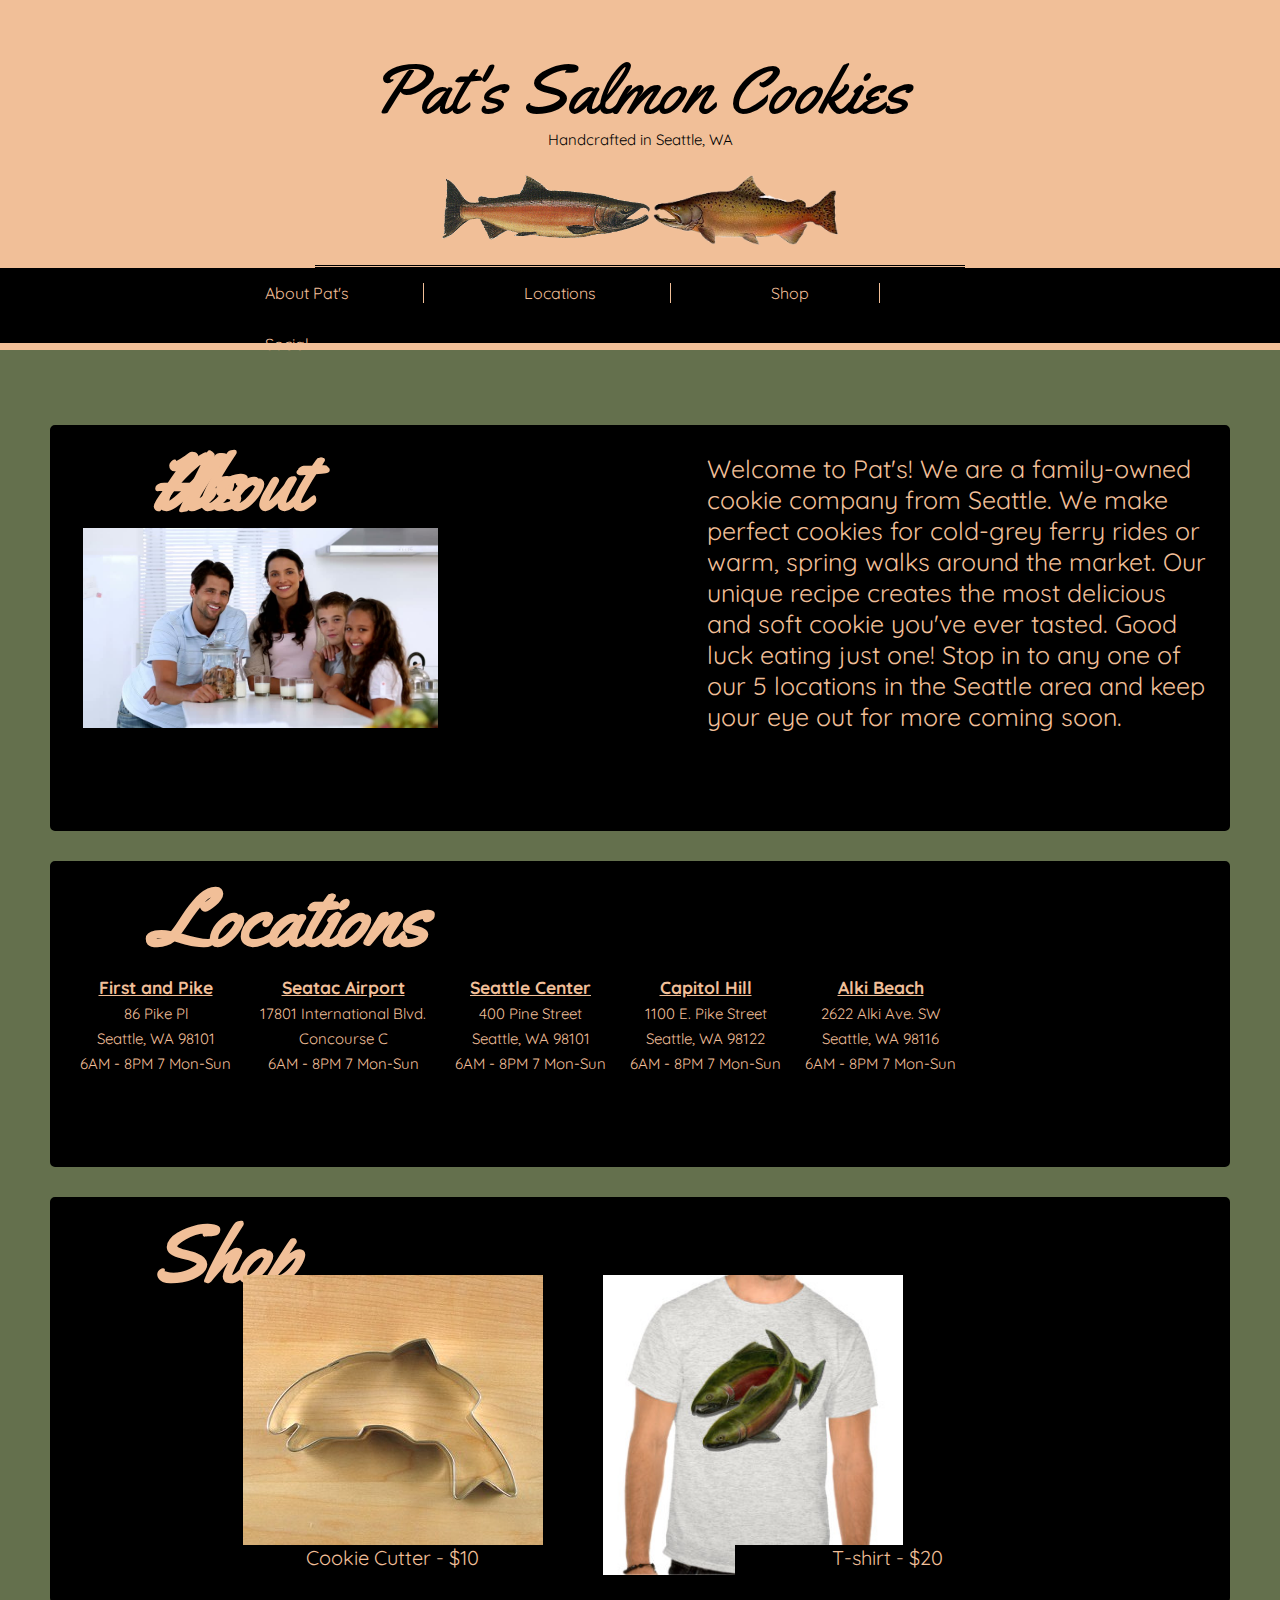
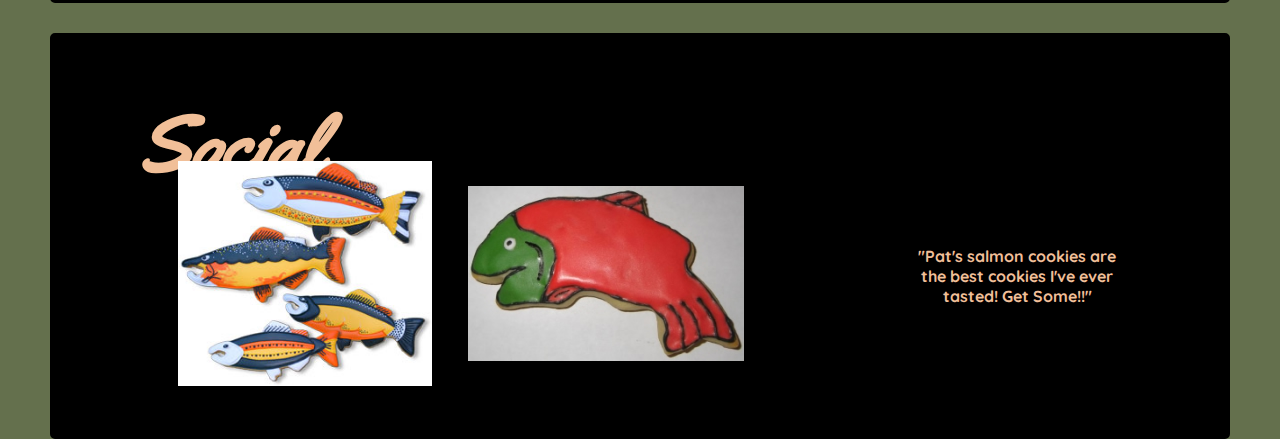
<file: index.html>
<!DOCTYPE html>
<html>
  <head>
    <meta charset="utf-8">
    <title>Pat's Salmon Cookies</title>
    <link rel="stylesheet" type="text/css" href="cssPages/homestyle.css">
    <link href='https://fonts.googleapis.com/css?family=Yellowtail' rel='stylesheet' type='text/css'>
    <link href='https://fonts.googleapis.com/css?family=Quicksand' rel='stylesheet' type='text/css'>
  </head>
  <body>
    <header>
      <div id="headerBox">
      <section class="fishHeader">
      <div id="pats">
        Pat's Salmon Cookies
      </div>
      <div id="established">
      Handcrafted in Seattle, WA
      </div>
      <div>
      <img src="img/salmon.png" id='salmon'/>
      <img src="img/chinook1.png" id='chinook'/>
      </div>
      </section>
    </div>
    <section>
      <h4> ~ Est. 2016 ~ </h4>
    </section>
    <nav id="navBox">
      <ul>
        <li> About Pat's </li>
        <li> Locations </li>
        <li> Shop </li>
        <li id="socialNav"> Social </li>
      </ul>
    </nav>
    </header>
    <section id="mainPage">
      <article id="aboutSection">
        <div id="about">
          <h1> About Us </h1>
        </div>
        <img src="img/family.jpg" id="familyPhoto"/>
        <p id="welcomeMessage"> Welcome to Pat's! We are a family-owned cookie company from Seattle. We make perfect cookies for cold-grey ferry rides or warm, spring walks around the market. Our unique recipe creates the most delicious and soft cookie you've ever tasted. Good luck eating just one! Stop in to any one of our 5 locations in the Seattle area and keep your eye out for more coming soon.
        </p>
      </article>
      <article id="locationSection">
        <div id="location">
          <h1> Locations </h1>
        </div>
        <div id="locationText">
          <div id="firstAndPike">
            <h3> First and Pike </h3>
            <p> 86 Pike Pl </p>
            <p> Seattle, WA 98101 </p>
            <p> 6AM - 8PM 7 Mon-Sun </p>
          </div>
        <div id="seatacAirport">
          <h3> Seatac Airport </h3>
          <p> 17801 International Blvd. </p>
          <p> Concourse C </p>
          <p> 6AM - 8PM 7 Mon-Sun </p>
        </div>
        <div id="seattleCenter">
          <h3> Seattle Center </h3>
          <p> 400 Pine Street </p>
          <p> Seattle, WA 98101 </p>
          <p> 6AM - 8PM 7 Mon-Sun </p>
        </div>
        <div id="capitolHill">
          <h3> Capitol Hill </h3>
          <p> 1100 E. Pike Street </p>
          <p> Seattle, WA 98122 </p>
          <p> 6AM - 8PM 7 Mon-Sun </p>
        </div>
        <div id="alki">
          <h3> Alki Beach </h3>
          <p> 2622 Alki Ave. SW </p>
          <p> Seattle, WA 98116 </p>
          <p> 6AM - 8PM 7 Mon-Sun </p>
        </div>
        </div>
      </article>
      <article id="shopSection">
        <div id="shop">
          <h1> Shop </h1>
        </div>
        <div id="shopItems">
        <figure>
          <img src="img/cutter.jpeg" id="cookieCutter"/>
          <span id="cutterPrice"> Cookie Cutter - $10 </span>
        </figure>
        <figure>
          <img src="img/shirt.jpg" id="shirt"/>
          <span id="salePrice"> T-shirt - $20 </span>
        </figure>
        </div>
      </article>
      <article id="socialSection">
        <div id="social">
          <h1> Social </h1>
        </div>
        <img src="img/fish.jpg" id="cookieOne"/>
        <img src="img/frosted-cookie.jpg" id="cookieTwo"/>
        <h4> "Pat's salmon cookies are the best cookies I've ever tasted! Get Some!!" </h4>
      </article>
    </section>
  </body>
</html>
</file>
<file: cssPages/homestyle.css>
body {
  background-color: #64704D;
  margin-left: 0px;
  margin-right: 0px;
  margin-top: 0px;
  margin-bottom: 0px;
}

header {
  line-height: 50px;
  background-color: #F1BF98;
  height: 350px;
  width: 100%
  margin-left: auto;
  margin-right: auto;
  border: 0px;
}

#pats {
  font-size: 70px;
}

#established {
  font-size: 15px;
  font-family: 'Quicksand', sans-serif;
}

.fishHeader {

  border-bottom-style: double;
  width: 650px;
  text-align: center;
  margin-left: auto;
  margin-right:auto;
  padding-top: 65px;
  font-family: 'Yellowtail', cursive;

}

#headerBox {
}



#chinook {
  height: 70px;
  width: auto;
}

#salmon {
  height: 65px;
  width: auto;
  margin-bottom: 5px;
  margin-top: 10px;
}

h4 {
  text-align: center;
  font-family: 'Yellowtail', cursive;
  margin-left: 0;
  margin-top: 0;
  margin-right: 0;
  margin-bottom: 0;
}

h3 {
  text-decoration: underline;
}

nav {
  background-color: black;
  color: #F1BF98;
  height: 75px;
}


ul {
  list-style: none;
  margin: 0;
  padding: 0;
  width: 900px;
  margin-left: auto;
  margin-right: auto;
}

li {
  display: inline;
  font-family: 'Quicksand', sans-serif;
  border-right: solid 1px #F1BF98;
  margin-left: 25px;
  margin-right: 25px;
  padding-left: 50px;
  padding-right: 70px;
  height: 75px;
}

#socialNav {
  border: none;
}

#aboutSection {
  margin-left: 50px;
  margin-right: 50px;
  background-color: black;
  margin-top: 75px;
  height: 400px;
  border: solid;
  border-radius: 5px;
}

#about {
  font-family: 'Yellowtail', cursive;
  font-size: 40px;
  color: #F1BF98;
  height: 75px;
  width: 200px;
  margin-top: 0px;
  margin-left:100px;
  margin-right: auto;
  line-height: 0px;
  position: absolute;

}

#familyPhoto {
  height: 200px;
  margin-top: 100px;
  margin-left: 30px;
  float:left;
}

#welcomeMessage {
    color: #F1BF98;
    float: right;
    width: 500px;
    font-size: 25px;
    font-family: 'Quicksand', sans-serif;
    margin-right: 20px;
    margin-bottom: 15px;
}

#location {
  font-family: 'Yellowtail', cursive;
  font-size: 40px;
  color: #F1BF98;
  height: 75px;
  width: 200px;
  margin-top: 0px;
  margin-left:100px;
  margin-right: auto;
  line-height: 0px;
  position: absolute;
}

#locationSection {
  margin-left: 50px;
  margin-right: 50px;
  background-color: black;
  margin-top: 30px;
  height: 300px;
  border: solid;
  border-radius: 5px;
}

#locationText {
  color: #F1BF98;
  margin-top: 100px;
  font-family: 'Quicksand', sans-serif;
  font-size: 15px;
  line-height: 10px;
  display: inline-flex;
  margin-left: 15px;
}

#firstAndPike {
  width: 175px;
  text-align: center;
}

#seatacAirport {
  width: 200px;
  height: 130px;
  text-align: center;
}

#seattleCenter {
  width: 175px;
  height: 130px;
  text-align: center;
}

#capitolHill {
  width: 175px;
  height: 130px;
  text-align: center;
}

#alki {
  width: 175px;
  height: 130px;
  text-align: center;
}

#shop {
  font-family: 'Yellowtail', cursive;
  font-size: 40px;
  color: #F1BF98;
  height: 75px;
  width: 200px;
  margin-top: 0px;
  margin-left:100px;
  margin-right: auto;
  line-height: 0px;
  position: absolute;
}

#shopSection {
  position: relative;
  margin-left: 50px;
  margin-right: 50px;
  background-color: black;
  margin-top: 30px;
  height: 400px;
  border: solid;
  border-radius: 5px;
}



#shop {
  display: inline-flex;
}

#cookieCutter {
  position: absolute;
  left: 190px;
  top: 75px;
}

#cutterPrice {
  position: absolute;
  top: 345px;
  left: 187px;
  width: 305px;
  height: 30px;
  font-size: 20px;
  text-align: center;
  background-color: black;
  color: #F1BF98;
  font-family: 'Quicksand', sans-serif;
}

#shirt {
  height: 300px;
  position: absolute;
  left: 550px;
  top: 75px;
}

#salePrice {
  position: absolute;
  top: 345px;
  right: 187px;
  width: 305px;
  height: 30px;
  font-size: 20px;
  text-align: center;
  background-color: black;
  color: #F1BF98;
  font-family: 'Quicksand', sans-serif;
}

figcaption {
  color: #F1BF98;
  font-family: 'Quicksand', sans-serif;
}

#social {
  font-family: 'Yellowtail', cursive;
  font-size: 40px;
  color: #F1BF98;
  float: top-left;
  margin-left: 85px;
  height: 100px;
  width: 200px;
}

#socialSection {
  margin-left: 50px;
  margin-right: 50px;
  background-color: black;
  margin-top: 30px;
  height: 400px;
  border: solid;
  border-radius: 5px;
  position: relative;
}

#cookieOne {
  left: 125px;
  bottom: 50px;
  position: absolute;
  height: 225px;
}

#cookieTwo {
  left: 415px;
  bottom: 75px;
  position: absolute;
}

h4 {
  color: #F1BF98;
  font-family: 'Quicksand', sans-serif;
  width: 200px;
  position: absolute;
  right: 110px;
  top: 210px;
}
</file>
